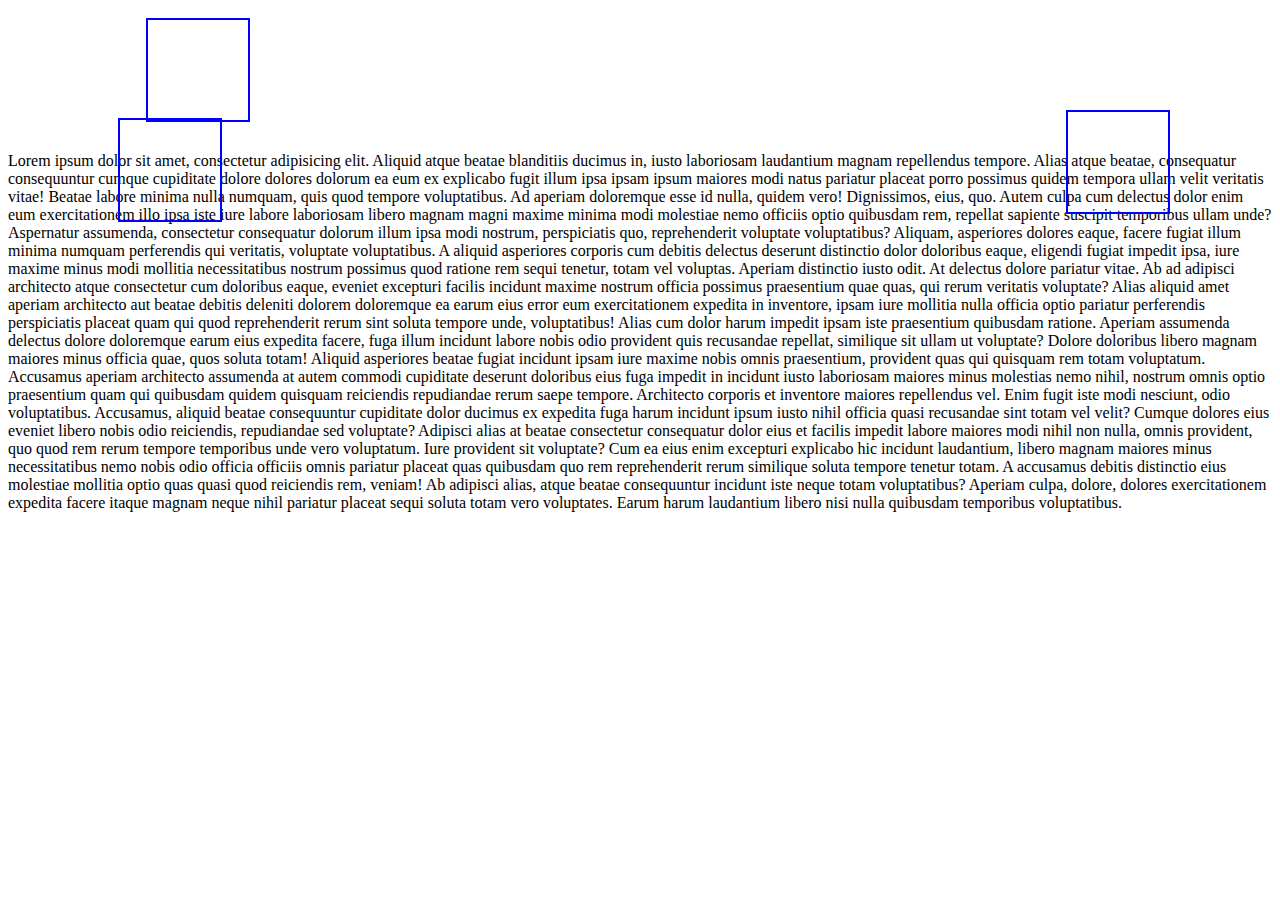
<file: index.html>
<!DOCTYPE html>
<html lang="en">
<head>
    <meta charset="UTF-8">
    <title>Lesson5</title>
    <link href="css/main.css" rel="stylesheet" type="text/css">
</head>
<body>

  <div id="n1">

  </div>

  <div id="n2">

  </div>

  <div id="n3">

  </div>

  <div id="n4">

  </div>

<p>Lorem ipsum dolor sit amet, consectetur adipisicing elit. Aliquid atque beatae blanditiis ducimus in, iusto laboriosam laudantium magnam repellendus tempore. Alias atque beatae, consequatur consequuntur cumque cupiditate dolore dolores dolorum ea eum ex explicabo fugit illum ipsa ipsam ipsum maiores modi natus pariatur placeat porro possimus quidem tempora ullam velit veritatis vitae! Beatae labore minima nulla numquam, quis quod tempore voluptatibus. Ad aperiam doloremque esse id nulla, quidem vero! Dignissimos, eius, quo. Autem culpa cum delectus dolor enim eum exercitationem illo ipsa iste iure labore laboriosam libero magnam magni maxime minima modi molestiae nemo officiis optio quibusdam rem, repellat sapiente suscipit temporibus ullam unde? Aspernatur assumenda, consectetur consequatur dolorum illum ipsa modi nostrum, perspiciatis quo, reprehenderit voluptate voluptatibus? Aliquam, asperiores dolores eaque, facere fugiat illum minima numquam perferendis qui veritatis, voluptate voluptatibus. A aliquid asperiores corporis cum debitis delectus deserunt distinctio dolor doloribus eaque, eligendi fugiat impedit ipsa, iure maxime minus modi mollitia necessitatibus nostrum possimus quod ratione rem sequi tenetur, totam vel voluptas. Aperiam distinctio iusto odit. At delectus dolore pariatur vitae. Ab ad adipisci architecto atque consectetur cum doloribus eaque, eveniet excepturi facilis incidunt maxime nostrum officia possimus praesentium quae quas, qui rerum veritatis voluptate? Alias aliquid amet aperiam architecto aut beatae debitis deleniti dolorem doloremque ea earum eius error eum exercitationem expedita in inventore, ipsam iure mollitia nulla officia optio pariatur perferendis perspiciatis placeat quam qui quod reprehenderit rerum sint soluta tempore unde, voluptatibus! Alias cum dolor harum impedit ipsam iste praesentium quibusdam ratione. Aperiam assumenda delectus dolore doloremque earum eius expedita facere, fuga illum incidunt labore nobis odio provident quis recusandae repellat, similique sit ullam ut voluptate? Dolore doloribus libero magnam maiores minus officia quae, quos soluta totam! Aliquid asperiores beatae fugiat incidunt ipsam iure maxime nobis omnis praesentium, provident quas qui quisquam rem totam voluptatum. Accusamus aperiam architecto assumenda at autem commodi cupiditate deserunt doloribus eius fuga impedit in incidunt iusto laboriosam maiores minus molestias nemo nihil, nostrum omnis optio praesentium quam qui quibusdam quidem quisquam reiciendis repudiandae rerum saepe tempore. Architecto corporis et inventore maiores repellendus vel. Enim fugit iste modi nesciunt, odio voluptatibus. Accusamus, aliquid beatae consequuntur cupiditate dolor ducimus ex expedita fuga harum incidunt ipsum iusto nihil officia quasi recusandae sint totam vel velit? Cumque dolores eius eveniet libero nobis odio reiciendis, repudiandae sed voluptate? Adipisci alias at beatae consectetur consequatur dolor eius et facilis impedit labore maiores modi nihil non nulla, omnis provident, quo quod rem rerum tempore temporibus unde vero voluptatum. Iure provident sit voluptate? Cum ea eius enim excepturi explicabo hic incidunt laudantium, libero magnam maiores minus necessitatibus nemo nobis odio officia officiis omnis pariatur placeat quas quibusdam quo rem reprehenderit rerum similique soluta tempore tenetur totam. A accusamus debitis distinctio eius molestiae mollitia optio quas quasi quod reiciendis rem, veniam! Ab adipisci alias, atque beatae consequuntur incidunt iste neque totam voluptatibus? Aperiam culpa, dolore, dolores exercitationem expedita facere itaque magnam neque nihil pariatur placeat sequi soluta totam vero voluptates. Earum harum laudantium libero nisi nulla quibusdam temporibus voluptatibus.</p>


</body>
</html>
</file>
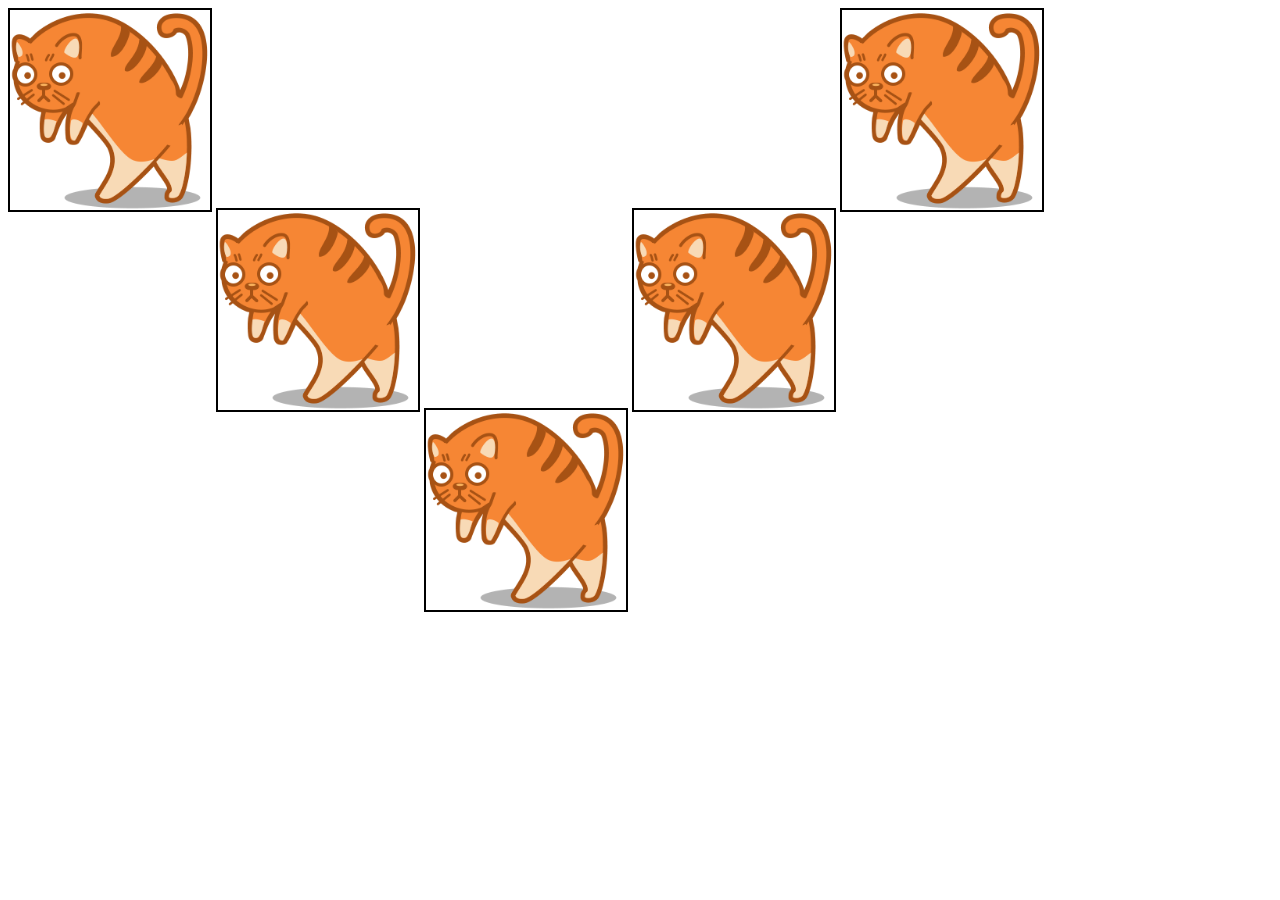
<file: 1.html>
<!DOCTYPE html>
<html lang="en">
<head>
    <meta charset="UTF-8">
    <title>Lesson5</title>
    <link href="css/1.css" rel="stylesheet" type="text/css">
</head>
<body>

  <div id="n1">
    <img src="../img/cat.png" class="cat">
  </div>

  <div id="n2">
    <img src="../img/cat.png" class="cat">
  </div>

  <div id="n3">
    <img src="../img/cat.png" class="cat">
  </div>

  <div id="n4">
    <img src="../img/cat.png" class="cat">
  </div>

  <div id="n5">
    <img src="../img/cat.png" class="cat">
  </div>



</body>
</html>
</file>
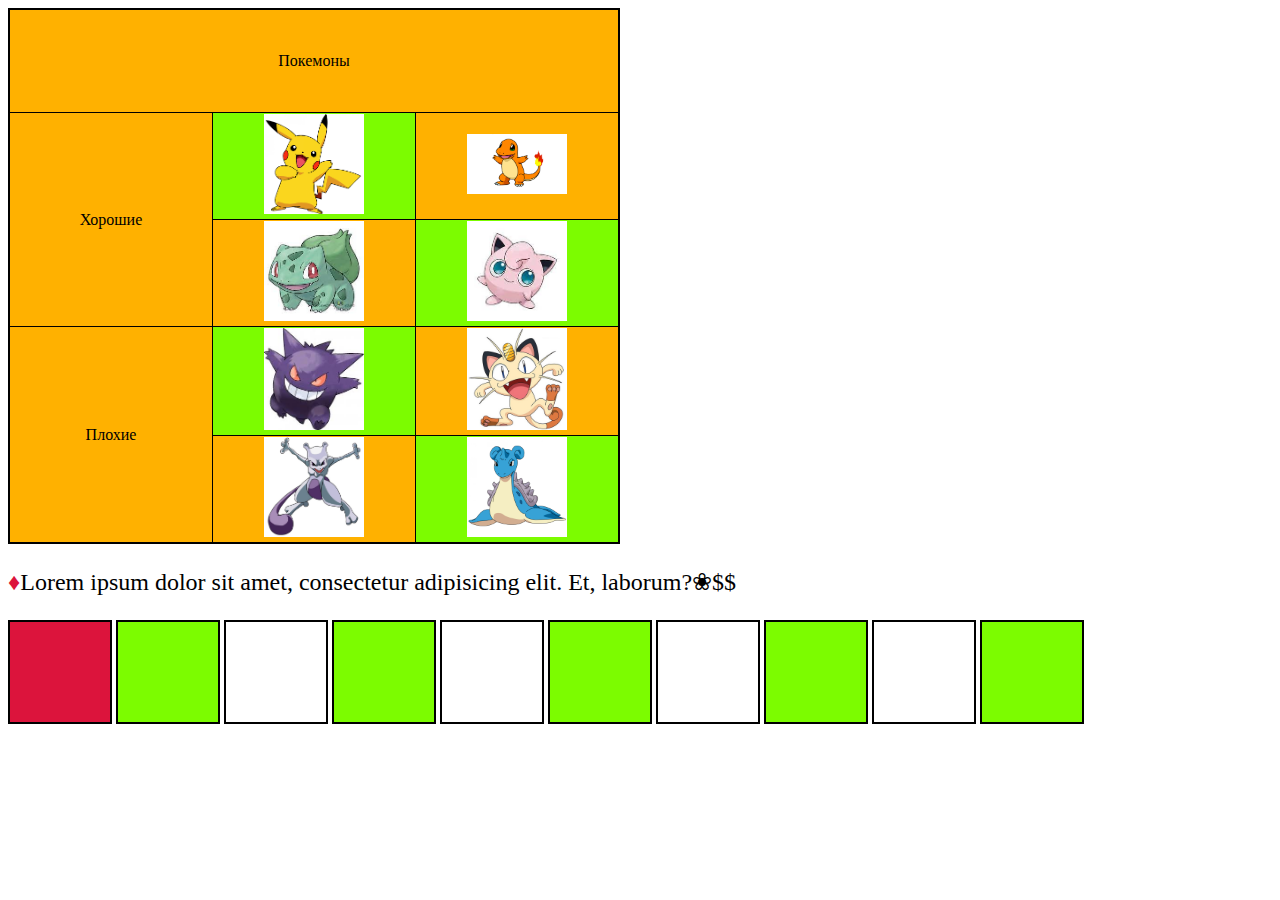
<file: 2.html>
<!DOCTYPE html>
<html lang="en">
<head>
    <meta charset="UTF-8">
    <title>Title</title>
    <link href="css/3.css" rel="stylesheet" type="text/css">
</head>
<body>

<table>
    <tr>
        <td colspan="3">Покемоны</td>
    </tr>
    <tr>
        <td rowspan="2">Хорошие</td>
        <td><img src="img/1.png" class="poke"></td>
        <td><img src="img/2.jpg" class="poke"></td>
    </tr>
    <tr>
        <td><img src="img/3.jpg" class="poke"></td>
        <td><img src="img/4.jpg" class="poke"></td>
    </tr>
    <tr>
        <td rowspan="2">Плохие</td>
        <td><img src="img/5.jpg" class="poke"></td>
        <td><img src="img/6.jpg" class="poke"></td>
    </tr>
    <tr>
        <td><img src="img/7.jpg" class="poke"></td>
        <td><img src="img/8.jpg" class="poke"></td>
    </tr>



</table>


    <p>Lorem ipsum dolor sit amet, consectetur
        adipisicing elit. Et, laborum?&#10048;</p>


<section>
    <div></div>
    <div></div>
    <div></div>
    <div></div>
    <div></div>
    <div></div>
    <div></div>
    <div></div>
    <div></div>
    <div></div>
</section>


</body>
</html>
</file>
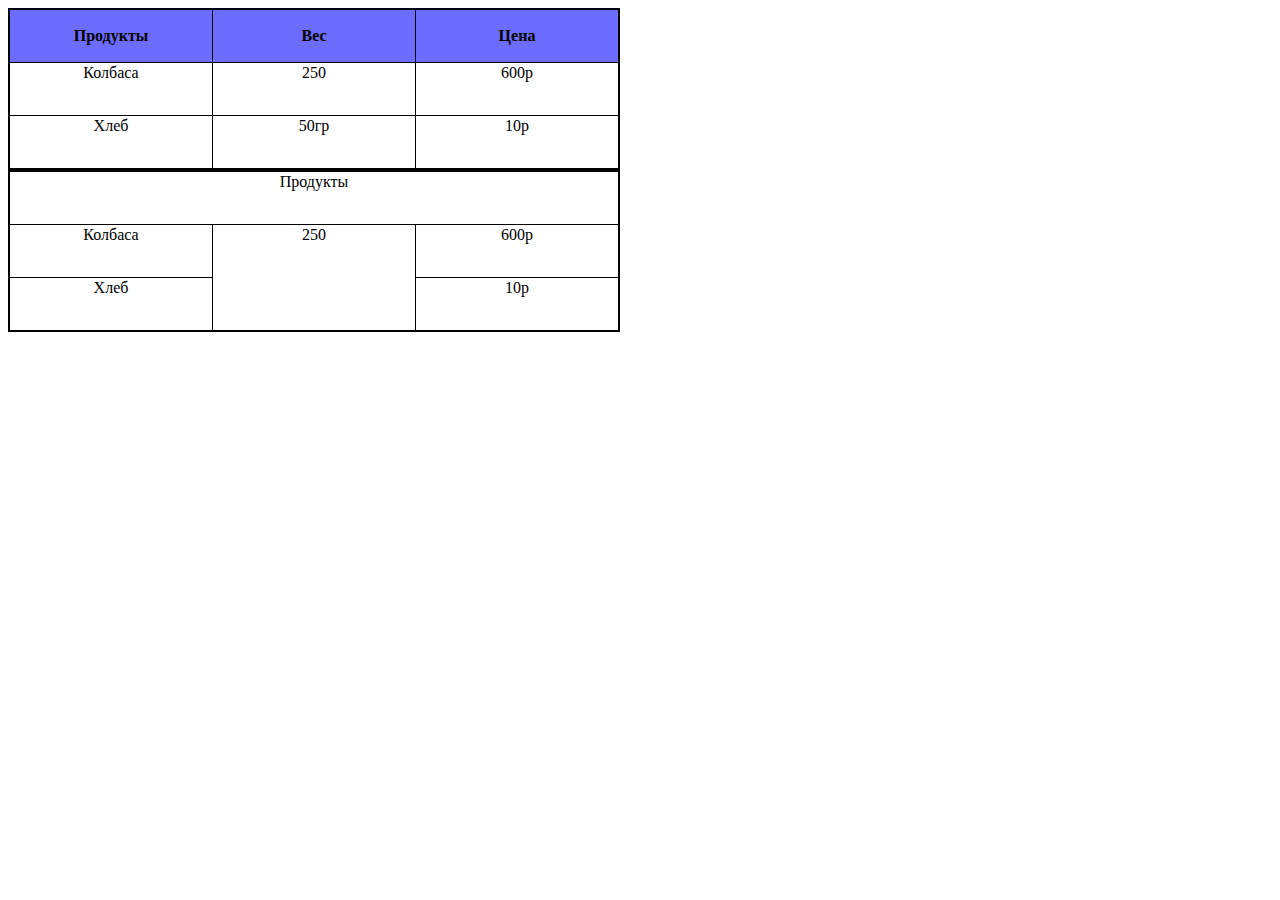
<file: tables.html>
<!DOCTYPE html>
<html lang="en">
<head>
    <meta charset="UTF-8">
    <title>Title</title>
    <link href="css/2.css" rel="stylesheet" type="text/css">
</head>
<body>

    <table>
        <tr id="title1">
            <td>Продукты</td>
            <td>Вес</td>
            <td>Цена</td>
        </tr>
        <tr>
            <td>Колбаса</td>
            <td>250</td>
            <td>600р</td>
        </tr>
        <tr>
            <td>Хлеб</td>
            <td>50гр</td>
            <td>10р</td>
        </tr>
    </table>

    <table>
        <tr id="title2">
            <td colspan="3">Продукты</td>
        </tr>
        <tr>
            <td>Колбаса</td>
            <td rowspan="2">250</td>
            <td>600р</td>
        </tr>
        <tr>
            <td>Хлеб</td>

            <td>10р</td>
        </tr>
    </table>

</body>
</html>
</file>
<file: css/main.css>
div{
  width: 100px;
  height: 100px;
  border: 2px solid blue;
  margin: 10px;
  display: inline-block;
}

#n1{
  position: relative;
  top: 100px;
  left: 100px;
}

#n2{
  position: absolute;
  right: 100px;
  top: 100px;
}

#n3{
  position: fixed;

}
</file>
<file: css/1.css>
.cat{
    height: 200px;
    width: 200px;
}

div{
    width: 200px;
    height: 200px;
    border: 2px black solid;
    display: inline-block;
}

#n1{
    position: relative;
    left: 0px;
    top: 0px;
}

#n2{
    position: relative;
    left: 0px;
    top: 200px;
}

#n3{
    position: relative;
    left: 0px;
    top: 400px;
}

#n4{
    position: relative;
    left: 0px;
    top: 200px;
}

#n5{
    position: relative;
    left: 0px;
    top: 0px;
}
</file>
<file: css/3.css>
table{
    border: 2px solid black;
    border-collapse: collapse;
}

td{
    border: 1px solid black;
    width: 200px;
    height: 100px;
    text-align: center;
    vertical-align: middle;
}

.poke{
    width: 100px;
}

p{
    font-size: 24px;
}

p::before{content: "\2666";color: crimson}
p::after{content: "$$"}

p:hover{color: darkcyan}
p::selection{color: lawngreen}

div{
    width: 100px;
    height: 100px;
    border: 2px solid;
    display: inline-block;
}

div:first-child{
    background-color: crimson;
}

div:nth-child(even){
    background-color: lawngreen;
}

td:nth-child(even){
    background-color: lawngreen;
}

td:nth-child(odd){
    background-color: #ffb100;
}
</file>
<file: css/2.css>
table{
    border: 2px solid black;
    border-collapse: collapse;
}

td{
    border: 1px solid black;
    width: 200px;
    height: 50px;
    text-align: center;
    vertical-align: top;
}

#title1{
    background-color: #6c6cff;
    font-weight: 600;
}

#title1 td{
    vertical-align: middle;
}
</file>
